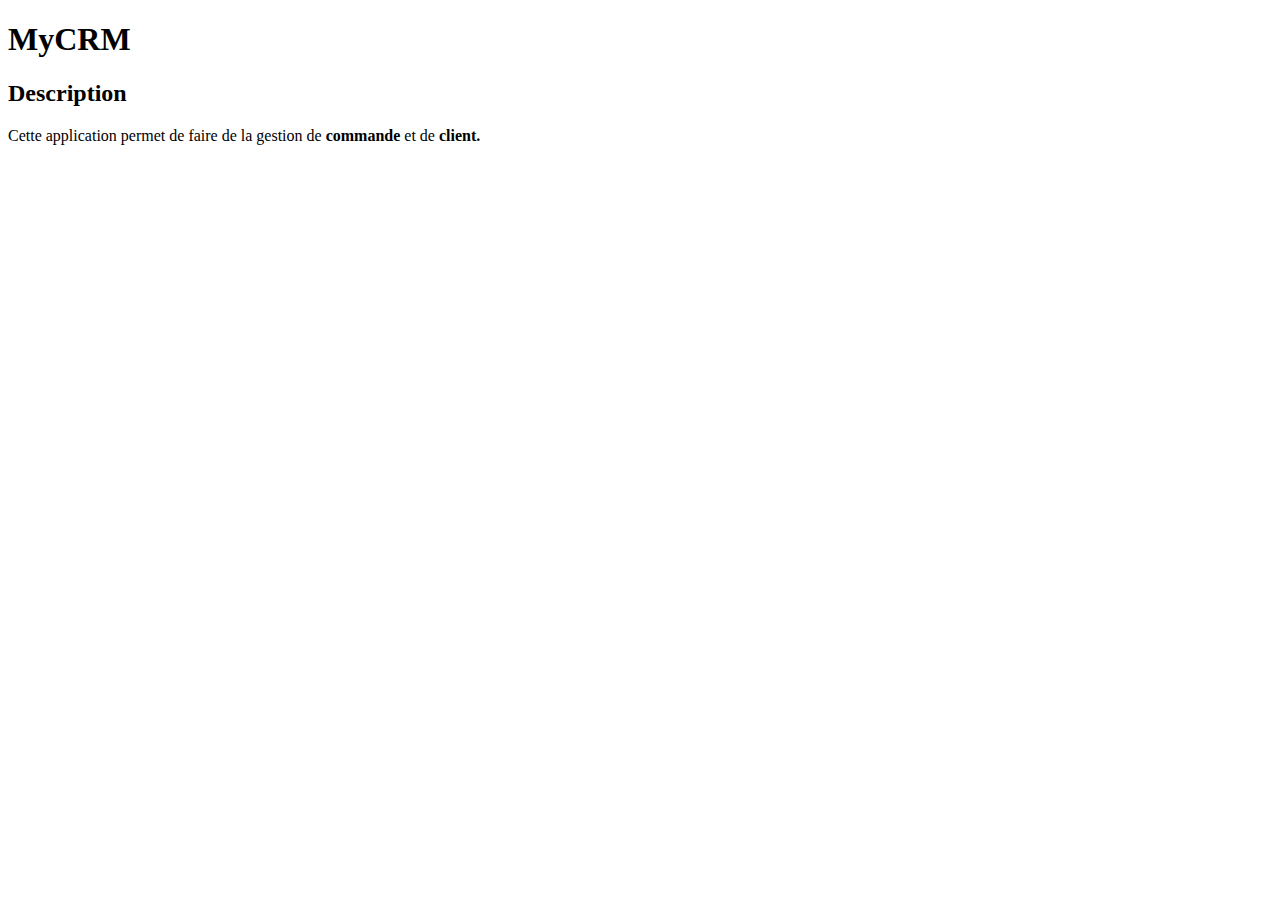
<file: Exercices/01-html/Exercice 01/home.html>
<!DOCTYPE html>
<html lang="fr">
    <head>
        <meta charset="UTF-8">
        <meta http-equiv="X-UA-Compatible" content="IE=edge">
        <meta name="viewport" content="width=device-width, initial-scale=1.0">
        <title>CRM</title>
        <link rel="shortcut icon" href="favicon.ico" type="image/x-icon">   
    </head>
    <body>
        <h1>MyCRM</h1>
        <h2>Description</h2>
        <p>Cette application permet de faire de la gestion de <strong>commande</strong> et de <strong>client.</strong></p>
    </body>
</html>
</file>
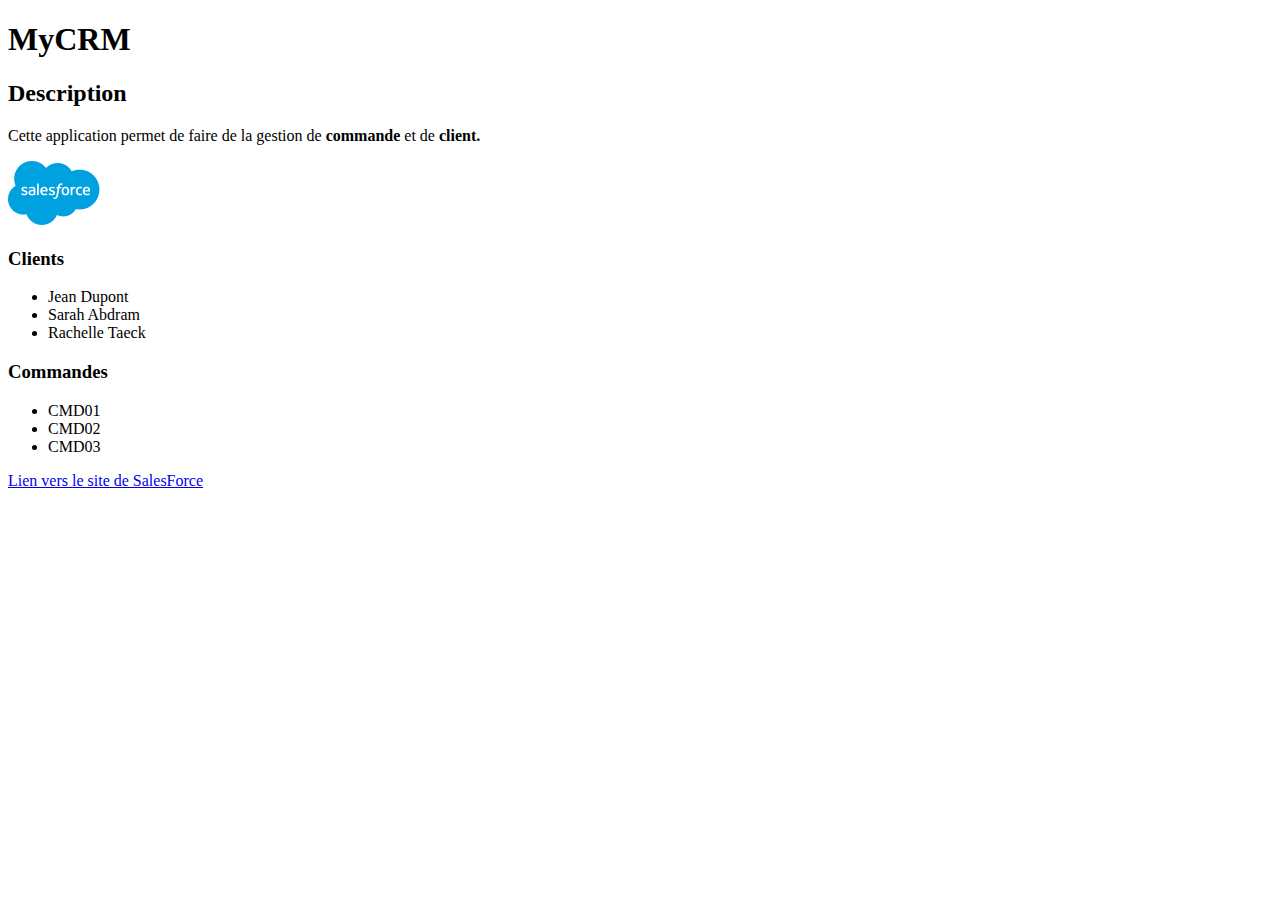
<file: Exercices/01-html/Exercice 02/home.html>
<!DOCTYPE html>
<html lang="fr">
    <head>
        <meta charset="UTF-8">
        <meta http-equiv="X-UA-Compatible" content="IE=edge">
        <meta name="viewport" content="width=device-width, initial-scale=1.0">
        <title>CRM</title>
        <link rel="shortcut icon" href="favicon.ico" type="image/x-icon">   
    </head>
    <body>
        <h1>MyCRM</h1>
        <h2>Description</h2>
        <p>Cette application permet de faire de la gestion de <strong>commande</strong> et de <strong>client.</strong></p>
        <img src="./image/img_salesforce.png" alt="image du CRM salesforce">

        <h3>Clients</h3>
        <ul>
            <li>Jean Dupont</li>
            <li>Sarah Abdram</li>
            <li>Rachelle Taeck</li>
        </ul>

        <h3>Commandes</h3>
        <ul>
            <li>CMD01</li>
            <li>CMD02</li>
            <li>CMD03</li>
        </ul>
        
        <a href="https://www.salesforce.com/fr/">Lien vers le site de SalesForce</a>
    </body>
</html>
</file>
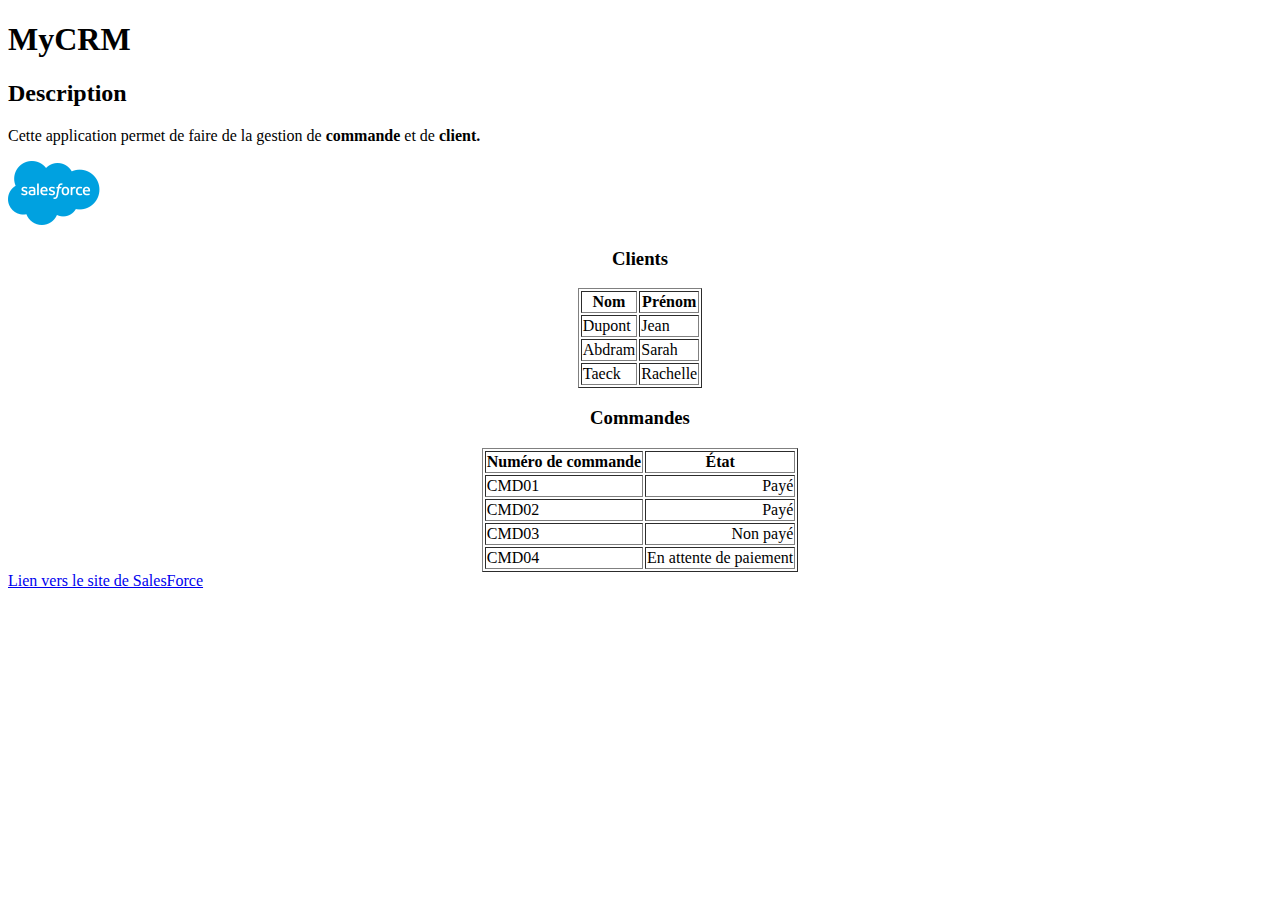
<file: Exercices/01-html/Exercice 03/home.html>
<!DOCTYPE html>
<html lang="fr">
    <head>
        <meta charset="UTF-8">
        <meta http-equiv="X-UA-Compatible" content="IE=edge">
        <meta name="viewport" content="width=device-width, initial-scale=1.0">
        <title>CRM</title>
        <link rel="shortcut icon" href="favicon.ico" type="image/x-icon">   
    </head>
    <body>
        <h1>MyCRM</h1>
        <h2>Description</h2>
        <p>Cette application permet de faire de la gestion de <strong>commande</strong> et de <strong>client.</strong></p>
        <img src="./image/img_salesforce.png" alt="image du CRM salesforce">

        <!--1er tableau-->
        <h3 align="center">Clients</h3>
        <table align="center" border="1">
            <thead>
                <tr>
                    <th>Nom</th>
                    <th>Prénom</th>
                </tr>
            </thead>
            <tbody>
                <tr>
                    <td>Dupont</td>
                    <td>Jean</td>
                </tr>
                <tr>
                    <td>Abdram</td>
                    <td>Sarah</td>
                </tr>
                <tr>
                    <td>Taeck</td>
                    <td>Rachelle</td>
                </tr>
            </tbody>
        </table>
        <!--2ème tableau-->
        <h3 align="center">Commandes</h3>
        <table align="center" border="1">
            <thead>
                <tr>
                    <th>Numéro de commande</th>
                    <th>État</th>
                </tr>
            </thead>
            <tbody>
                <tr>
                    <td>CMD01</td>
                    <td align="right">Payé</td>
                </tr>
                <tr>
                    <td>CMD02</td>
                    <td align="right">Payé</td>
                </tr>
                <tr>
                    <td>CMD03</td>
                    <td align="right">Non payé</td>
                </tr>
                <tr>
                    <td>CMD04</td>
                    <td align="right">En attente de paiement</td>
                </tr>
            </tbody>
        </table>
        
        <a href="https://www.salesforce.com/fr/">Lien vers le site de SalesForce</a>
    </body>
</html>
</file>
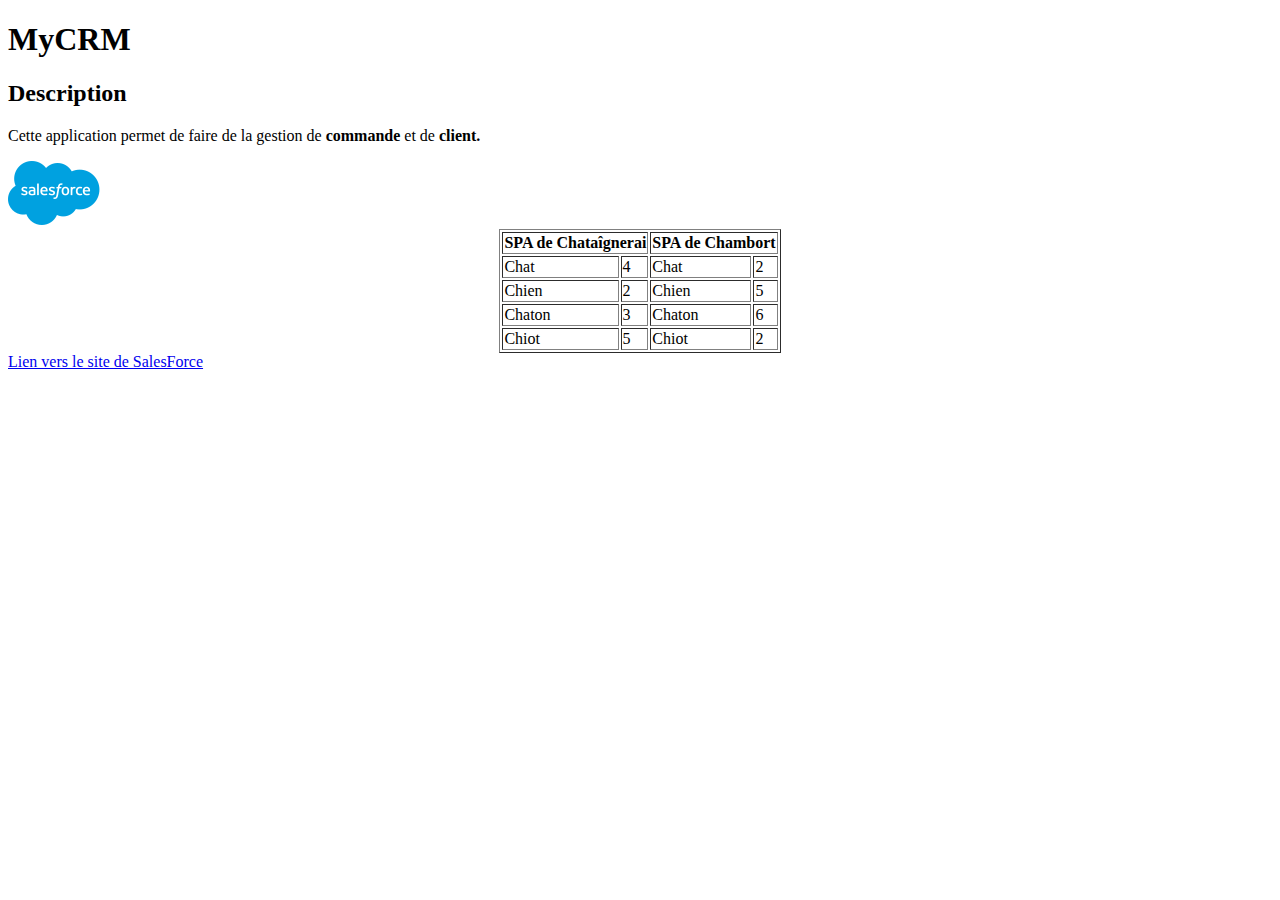
<file: Exercices/01-html/Exercice 04/home.html>
<!DOCTYPE html>
<html lang="fr">
    <head>
        <meta charset="UTF-8">
        <meta http-equiv="X-UA-Compatible" content="IE=edge">
        <meta name="viewport" content="width=device-width, initial-scale=1.0">
        <title>CRM</title>
        <link rel="shortcut icon" href="favicon.ico" type="image/x-icon">   
    </head>
    <body>
        <h1>MyCRM</h1>
        <h2>Description</h2>
        <p>Cette application permet de faire de la gestion de <strong>commande</strong> et de <strong>client.</strong></p>
        <img src="./image/img_salesforce.png" alt="image du CRM salesforce">

        <!--Tableau-->
        <table align="center" border="1">
            <thead>
                <tr>
                    <th colspan="2">SPA de Chataîgnerai</th>
                    <th colspan="2">SPA de Chambort</th>
                </tr>
            </thead>
            <tbody>
                <tr>
                    <td>Chat</td>
                    <td>4</td>
                    <td>Chat</td>
                    <td>2</td>
                </tr>
                <tr>
                    <td>Chien</td>
                    <td>2</td>
                    <td>Chien</td>
                    <td>5</td>
                </tr>
                <tr>
                    <td>Chaton</td>
                    <td>3</td>
                    <td>Chaton</td>
                    <td>6</td>
                </tr>
                <tr>
                    <td>Chiot</td>
                    <td>5</td>
                    <td>Chiot</td>
                    <td>2</td>
                </tr>
            </tbody>
        </table>
        
        <a href="https://www.salesforce.com/fr/">Lien vers le site de SalesForce</a>
    </body>
</html>
</file>
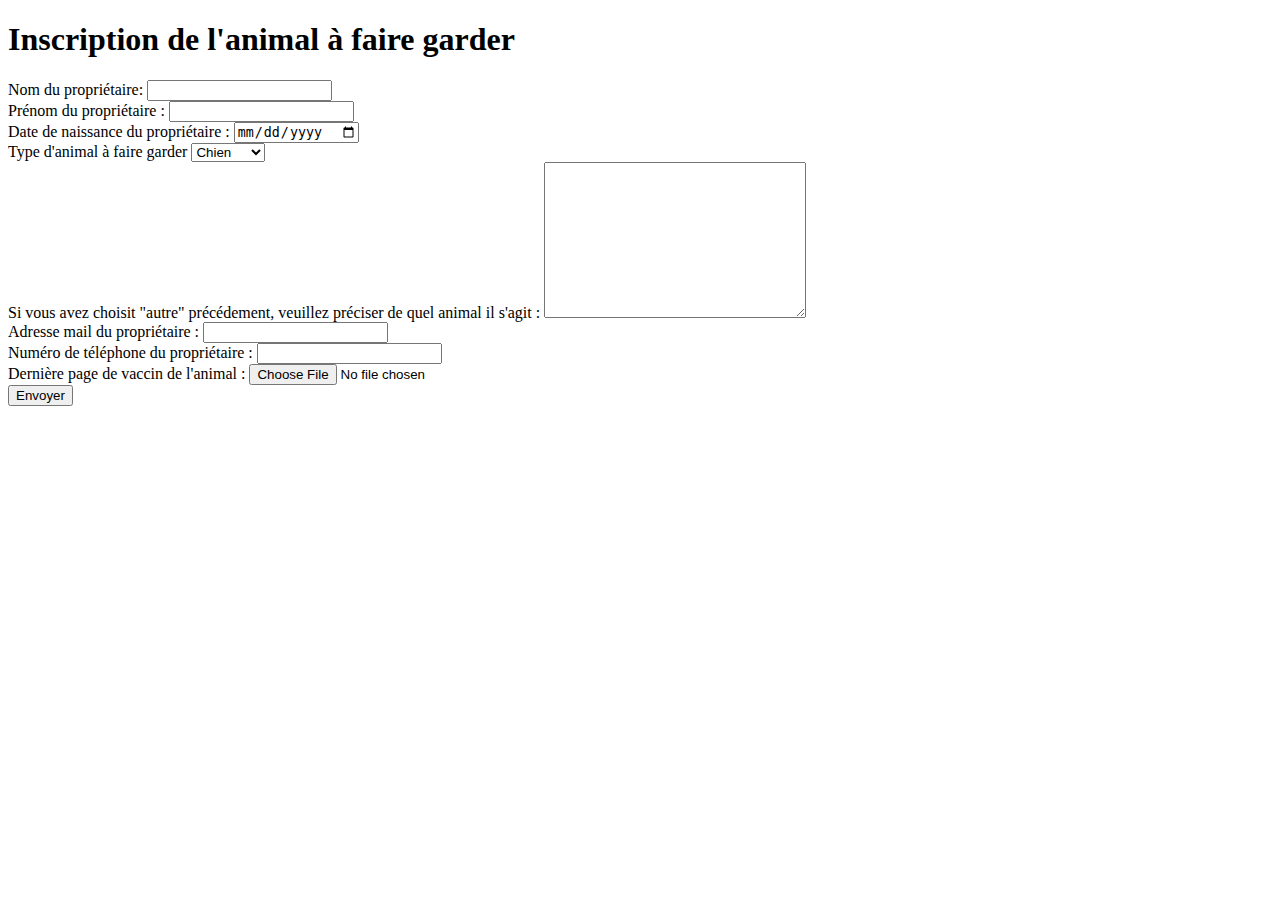
<file: Exercices/01-html/Exercice 05/home.html>
<!DOCTYPE html>
<html lang="fr">
    <head>
        <meta charset="UTF-8">
        <meta http-equiv="X-UA-Compatible" content="IE=edge">
        <meta name="viewport" content="width=device-width, initial-scale=1.0">
        <title>Garde d'animaux</title>
        <link rel="shortcut icon" href="favicon.ico" type="image/x-icon">   
    </head>
    <body>
        <h1>Inscription de l'animal à faire garder</h1>
        <form action="cible.php" method="GET">
            <!--Champ text-->
            <div>
                <label for="name">Nom du propriétaire:</label>
                <input id="name" type="text" name="name">
            </div>
            <!--Champ text-->
            <div>
                <label for="firstname">Prénom du propriétaire :</label>
                <input id="firstname" type="text" name="firstname">
            </div>
            <!--Champ date-->
            <div>
                <label for="date_of_birth">Date de naissance du propriétaire :</label>
                <input id="date_of_birth" type="date" name="date_of_birth">
            </div>
            <!--Liste déroulante-->
            <div>
                <label for="pet">Type d'animal à faire garder</label>
                <select name="pet" id="pet">
                    <option value="chien">Chien</option>
                    <option value="chat">Chat</option>
                    <option value="rongeur">Rongeur</option>
                    <option value="poisson">Poisson</option>
                    <option value="autre">Autre</option>
                </select>
            </div>
            <!--Champ de texte multi-ligne-->
            <div>
                <label for="message">Si vous avez choisit "autre" précédement, veuillez préciser de quel animal il s'agit :</label>
                <textarea name="message" id="message" cols="30" rows="10"></textarea>
            </div>
            <!--Champ mail-->
            <div>
                <label for="email">Adresse mail du propriétaire :</label>
                <input id="email" type="email" name="email">
            </div>
            <!--Champ de téléphone-->
            <div>
                <label for="tel">Numéro de téléphone du propriétaire :</label>
                <input id="tel" type="tel" name="tel">
            </div>
            <!--Champ de fichier-->
            <div>
                <label for="vaccine_file">Dernière page de vaccin de l'animal :</label>
                <input id="vaccine_file" type="file" name="vaccine_file">
            </div>
            <!--Bouton envoyer-->
            <div>
                <input type="submit" value="Envoyer">
            </div>
        </form>
    </body>
</html>
</file>
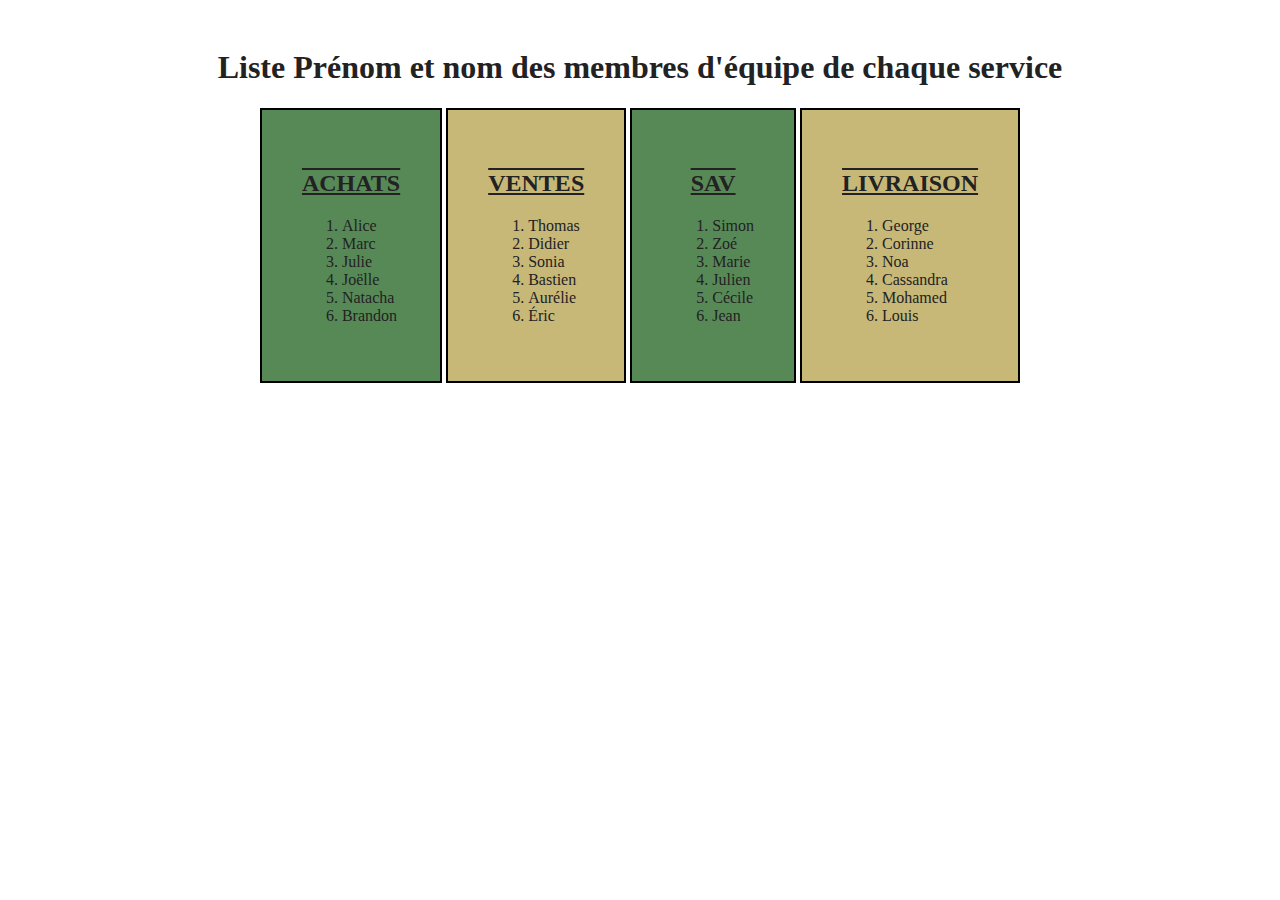
<file: Exercices/02- css/Exercice 06/contact.html>
<!DOCTYPE html>
<html lang="fr">
    <head>
        <meta charset="UTF-8">
        <meta http-equiv="X-UA-Compatible" content="IE=edge">
        <meta name="viewport" content="width=device-width, initial-scale=1.0">
        <title>Liste de contact</title>
        <link rel="stylesheet" href="css/styles.css">
    </head>
    <body>
        <div class="container_main">
            <h1>Liste Prénom et nom des membres d'équipe de chaque service</h1>
            <!--Boîte contenant mes listes-->
            <div class="container_box">
                <!--Boîte contenant liste du service Achat-->
                <div class="box_green">
                    <h2>Achats</h2>
                    <ol>
                        <li>Alice</li>
                        <li>Marc</li>
                        <li>Julie</li>
                        <li>Joëlle</li>
                        <li>Natacha</li>
                        <li>Brandon</li>
                    </ol>
                </div>
                <div class="box_yellow">
                    <h2>Ventes</h2>
                    <ol>
                        <li>Thomas</li>
                        <li>Didier</li>
                        <li>Sonia</li>
                        <li>Bastien</li>
                        <li>Aurélie</li>
                        <li>Éric</li>
                    </ol>
                </div>
                <!--Boîte contenant liste du service SAV-->
                <div class="box_green">
                    <h2>SAV</h2>
                    <ol>
                        <li>Simon</li>
                        <li>Zoé</li>
                        <li>Marie</li>
                        <li>Julien</li>
                        <li>Cécile</li>
                        <li>Jean</li>
                    </ol>
                </div>
                <!--Boîte contenant liste du service Livraison-->
                <div class="box_yellow">
                    <h2>Livraison</h2>
                    <ol>
                        <li>George</li>
                        <li>Corinne</li>
                        <li>Noa</li>
                        <li>Cassandra</li>
                        <li>Mohamed</li>
                        <li>Louis</li>
                    </ol>
                </div>
            </div>
        </div>
    </body>
</html>
</file>
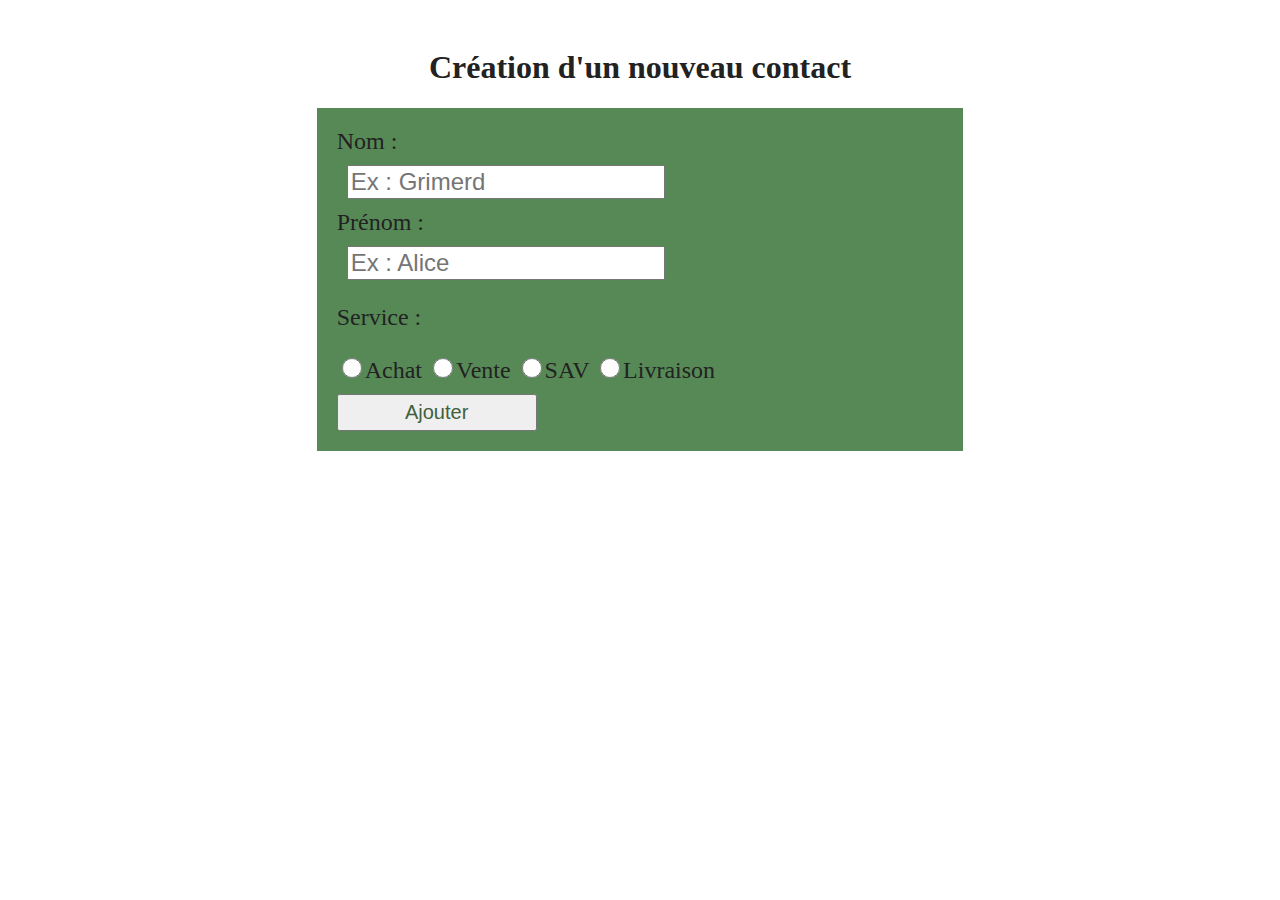
<file: Exercices/02- css/Exercice 06/new-contact.html>
<!DOCTYPE html>
<html lang="fr">
    <head>
        <meta charset="UTF-8">
        <meta http-equiv="X-UA-Compatible" content="IE=edge">
        <meta name="viewport" content="width=device-width, initial-scale=1.0">
        <title>Ajouter un contact</title>
        <link rel="stylesheet" href="css/styles.css">
    </head>
    <body>
        <div class="container_main">
            <h1>Création d'un nouveau contact</h1>
            <form action="cible.php" method="GET">
                <!--Champ text-->
                <div class="id_contact">
                    <label for="name">Nom :</label>
                    <input id="name" type="text" name="name" placeholder="Ex : Grimerd">
                </div>
                <!--Champ text--> 
                <div class="id_contact">
                    <label for="firstname">Prénom :</label>
                    <input id="firstname" type="text" name="firstname" placeholder="Ex : Alice">
                </div>
                <!--Choix radio-->
                <div class="choice_service">
                    <p>Service :</p>
                    <input id="buy" type="radio" name="unit"><label for="buy">Achat</label>
                    <input id="sale" type="radio" name="unit"><label for="sale">Vente</label>
                    <input id="sav" type="radio" name="unit"><label for="sav">SAV</label>
                    <input id="delivery" type="radio" name="unit"><label for="delivery">Livraison</label>
                </div>
                <!--Bouton Ajouter-->
                <div>
                    <input type="submit" value="Ajouter">
                </div>
            </form>
        </div>
    </body>
</html>
</file>
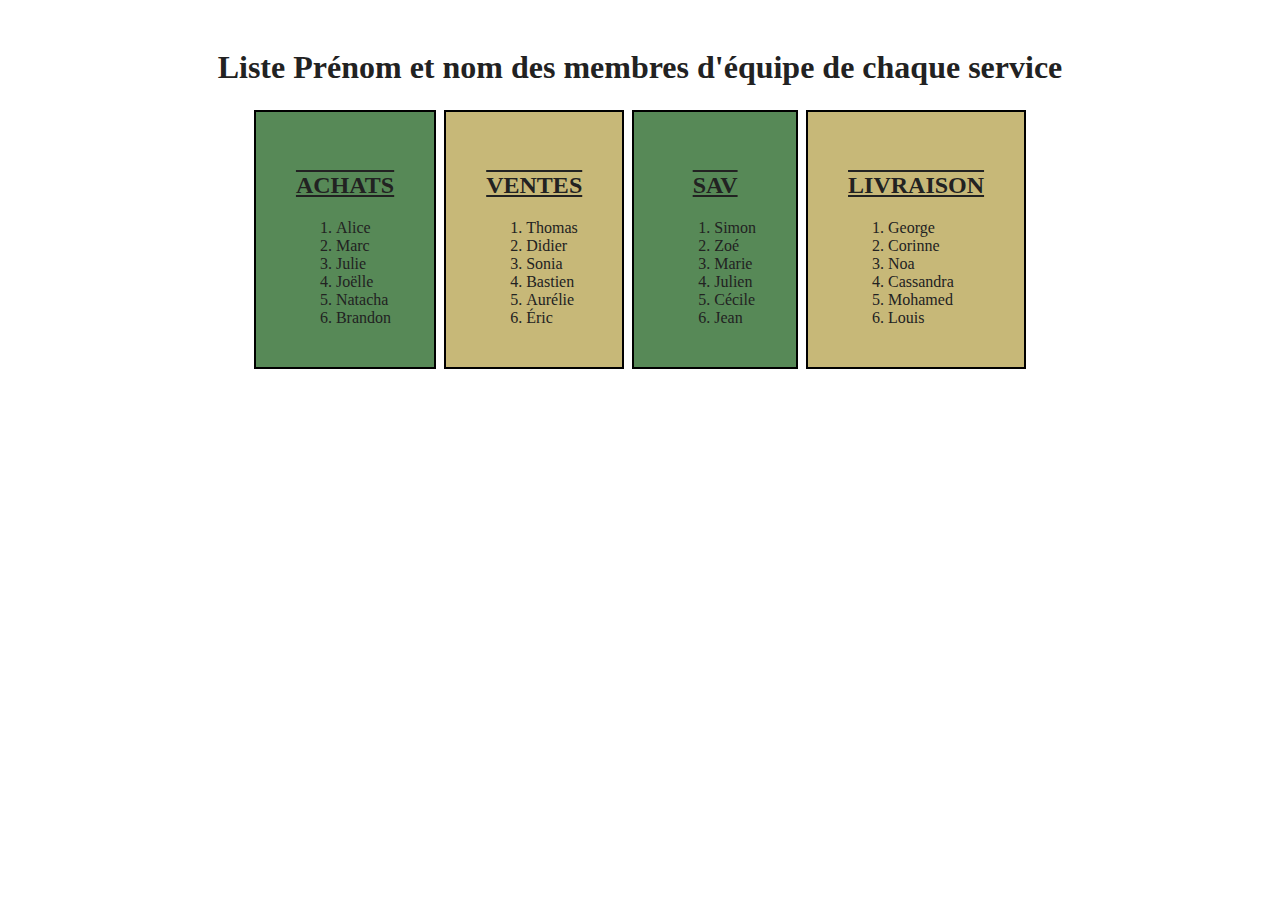
<file: Exercices/02- css/Exercice 07/contact.html>
<!DOCTYPE html>
<html lang="fr">
    <head>
        <meta charset="UTF-8">
        <meta http-equiv="X-UA-Compatible" content="IE=edge">
        <meta name="viewport" content="width=device-width, initial-scale=1.0">
        <title>Liste de contact</title>
        <link rel="stylesheet" href="css/styles.css">
    </head>
    <body>
        <div class="container_main">
            <h1>Liste Prénom et nom des membres d'équipe de chaque service</h1>
            <!--Boîte contenant mes listes-->
            <div class="container_box">
                <!--Boîte contenant liste du service Achat-->
                <div class="box_green">
                    <h2>Achats</h2>
                    <ol>
                        <li>Alice</li>
                        <li>Marc</li>
                        <li>Julie</li>
                        <li>Joëlle</li>
                        <li>Natacha</li>
                        <li>Brandon</li>
                    </ol>
                </div>
                <!--Boîte contenant liste du service Vente-->
                <div class="box_yellow">
                    <h2>Ventes</h2>
                    <ol>
                        <li>Thomas</li>
                        <li>Didier</li>
                        <li>Sonia</li>
                        <li>Bastien</li>
                        <li>Aurélie</li>
                        <li>Éric</li>
                    </ol>
                </div>
                <!--Boîte contenant liste du service SAV-->
                <div class="box_green">
                    <h2>SAV</h2>
                    <ol>
                        <li>Simon</li>
                        <li>Zoé</li>
                        <li>Marie</li>
                        <li>Julien</li>
                        <li>Cécile</li>
                        <li>Jean</li>
                    </ol>
                </div>
                <!--Boîte contenant liste du service Livraison-->
                <div class="box_yellow">
                    <h2>Livraison</h2>
                    <ol>
                        <li>George</li>
                        <li>Corinne</li>
                        <li>Noa</li>
                        <li>Cassandra</li>
                        <li>Mohamed</li>
                        <li>Louis</li>
                    </ol>
                </div>
            </div>
        </div>
    </body>
</html>
</file>
<file: Exercices/02- css/Exercice 06/css/styles.css>
/*Styles commun aux 2 pages*/
.container_main{
    padding-top: 20px;
    width: 80%;
    margin: auto;
    color: #222222;
}

/*Page Liste de contact*/
    /*Titres et container des boîtes de liste de la page*/
.container_main h1, .container_main>div>h2, .container_box{
    text-align: center;
}
    /*Boîtes des liste de fond vert*/
.box_green{
    background-color: #578957;
}
    /*Boîtes des liste de fond jaune*/
.box_yellow{
    background-color: #c7b878;
}
    /*L'ensemble des boîtes de liste*/
.box_green, .box_yellow{
    padding: 40px;
    display: inline-block;
    border: 2px solid black;
}
    /*Titres des boîtes de liste*/
.box_green h2, .box_yellow h2{
    text-transform: uppercase;
    text-decoration: underline overline;
}
    /*Liste des boîtes de liste*/
.box_green ol, .box_yellow ol{
    text-align: left;
}

/*Page création d'un contact*/
    /*formulaire*/
.container_main>form{
    width: 60%;
    margin: auto;
    background-color: #578957;
    padding: 20px;
    font-size: 1.5rem;
}
    /*Labels et inputs prénom et nom*/
.container_main>form>.id_contact>label,.container_main>form>.id_contact>input{
    display: block;
    font-size: 1.5rem;
}
    /*Champs texte*/
.container_main>form>.id_contact>input{
    margin: 10px;
}
    /*Champs à choix*/
.container_main>form>.choice_service>input{
    width: 20px;
    height: 20px;
}
    /*Bouton envoyer*/
.container_main>form>div>input[type="submit"]{
    width: 200px;
    padding: 5px;
    margin-top: 10px;
    color: #406040;
    font-size: 1.25rem;
}
</file>
<file: Exercices/02- css/Exercice 07/css/styles.css>
/*Styles commun aux 2 pages*/
.container_main{
    padding-top: 20px;
    width: 80%;
    margin: auto;
    color: #222222;
}

/*Page Liste de contact*/
    /*Titres et container des boîtes de liste de la page*/
.container_main h1, .container_main>div>h2, .container_box{
    text-align: center;
}

    /*Boîtes des liste de fond vert*/
.box_green{
    background-color: #578957;
}
    /*Boîtes des liste de fond jaune*/
.box_yellow{
    background-color: #c7b878;
}
    /*L'ensemble des boîtes de liste*/
.box_green, .box_yellow{
    padding: 40px;
    border: 2px solid black;
    margin: 2px 0;

}

    /*Titres des boîtes de liste*/
.box_green h2, .box_yellow h2{
    text-transform: uppercase;
    text-decoration: underline overline;
}
    /*Liste des boîtes de liste*/
.box_green ol, .box_yellow ol{
    margin: auto;
    text-align: center;
    padding-left: 0;
}

/*Media queries*/

@media screen and (min-width: 600px) {
    /*Page Liste de contact*/
    /*boîtes de liste de la page*/

    .container_box div{
        margin : 2px;
        display: inline-block;
    }
        /*Liste des boîtes de liste*/
    .box_green ol, .box_yellow ol{
        text-align: left;
        padding-left: 40px;
    }
}
</file>
